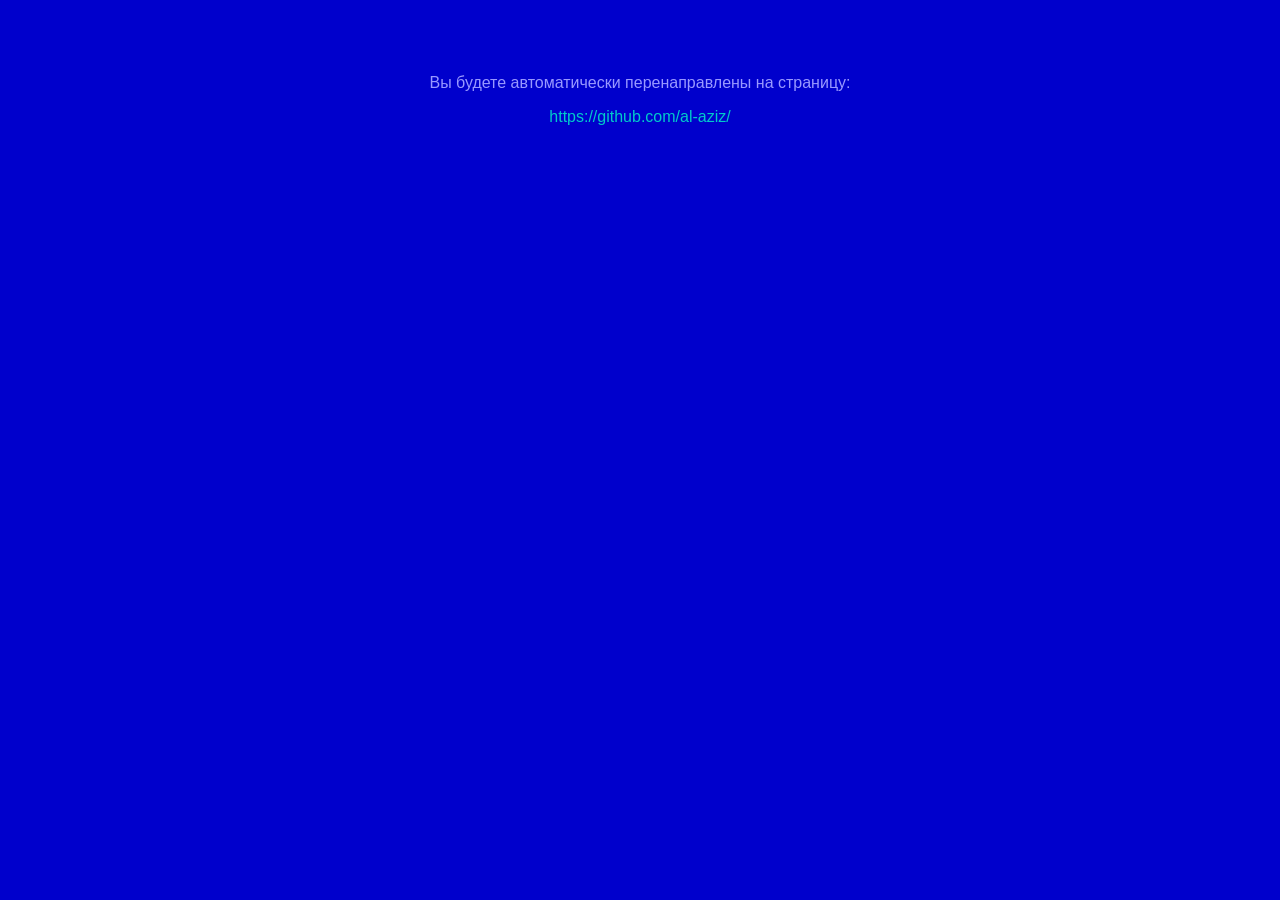
<file: index.html>
<!DOCTYPE html>
<html lang="en">
<head>
    <meta charset="UTF-8">
    <meta http-equiv="refresh" content="3;url=https://github.com/al-aziz/">
    <title>Перенаправление на GitHub</title>
    <style>
        body {
            background-color: #0000cc;
            color: #9999ff;
            font-family: Arial, sans-serif;
            text-align: center;
            padding: 50px;
        }
        a {
            color: #00caca;
            text-decoration: none;
        }
        a:hover {
            text-decoration: underline;
        }
    </style>
</head>
<body>
    <p>Вы будете автоматически перенаправлены на страницу:</p>
    <p><a href="https://github.com/al-aziz/">https://github.com/al-aziz/</a></p>

    <script>
        // Функция для резервного редиректа через JavaScript
        setTimeout(function() {
            window.location.href = 'https://github.com/al-aziz/';
        }, 3000); // Время задержки в миллисекундах (здесь 3000 мс = 3 секунды)
    </script>
</body>
</html>
</file>
